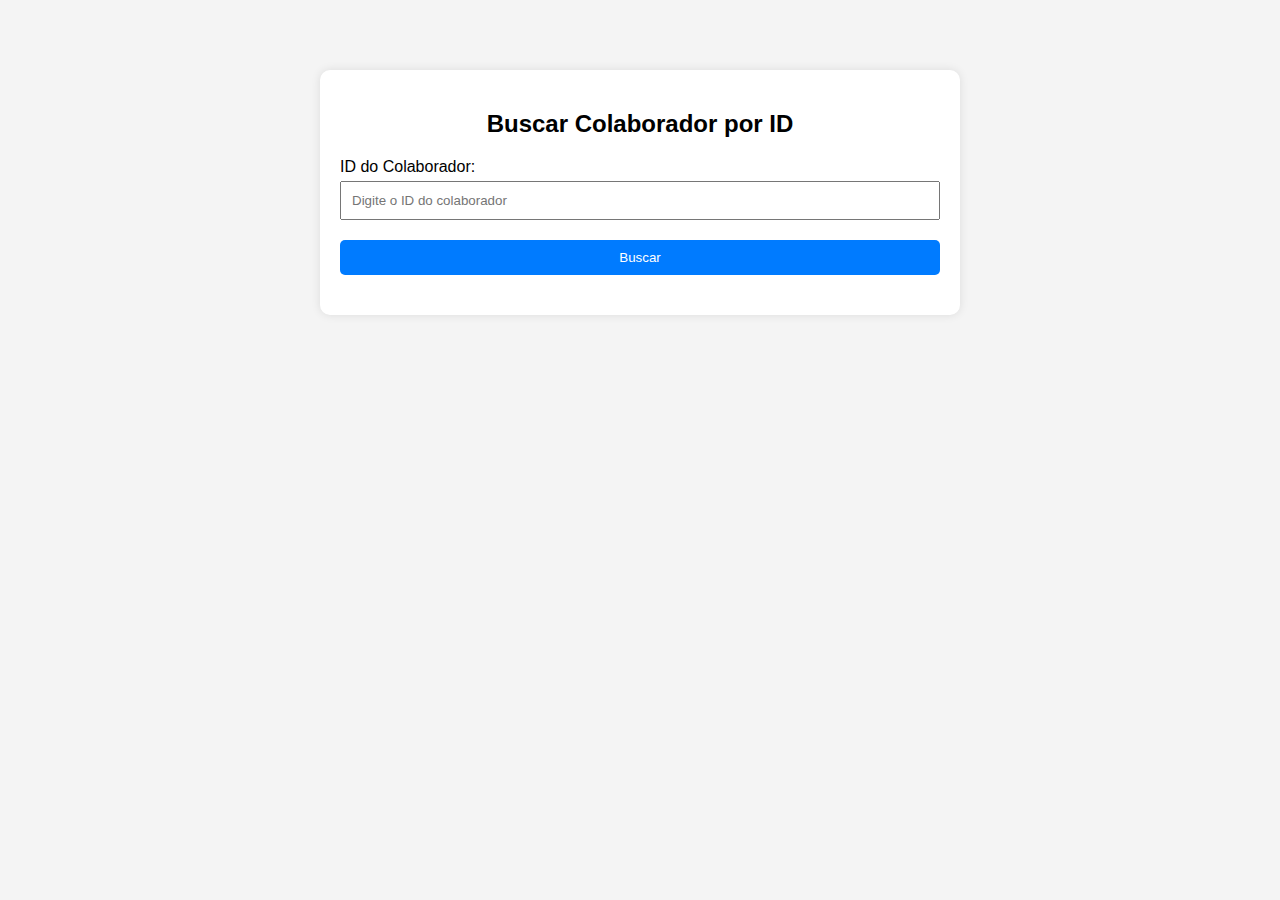
<file: frontend/buscar-todos-id/buscar-todos-id.html>
<!DOCTYPE html>
<html lang="en">
<head>
    <meta charset="UTF-8">
    <meta name="viewport" content="width=device-width, initial-scale=1.0">
    <link rel="stylesheet" type="text/css" href="styles.css" media="screen" />
    <title>Buscar Colaborador</title>
</head>
<body>

    <div class="container">
        <h2>Buscar Colaborador por ID</h2>

        <div class="form-group">
            <label for="colaboradorId">ID do Colaborador:</label>
            <input type="text" id="colaboradorId" placeholder="Digite o ID do colaborador">
        </div>

        <button type="button" onclick="buscarColaborador()">Buscar</button>

        <div class="result" id="result"></div>
    </div>
</body>
<script src="script.js"></script>
</html>
</file>
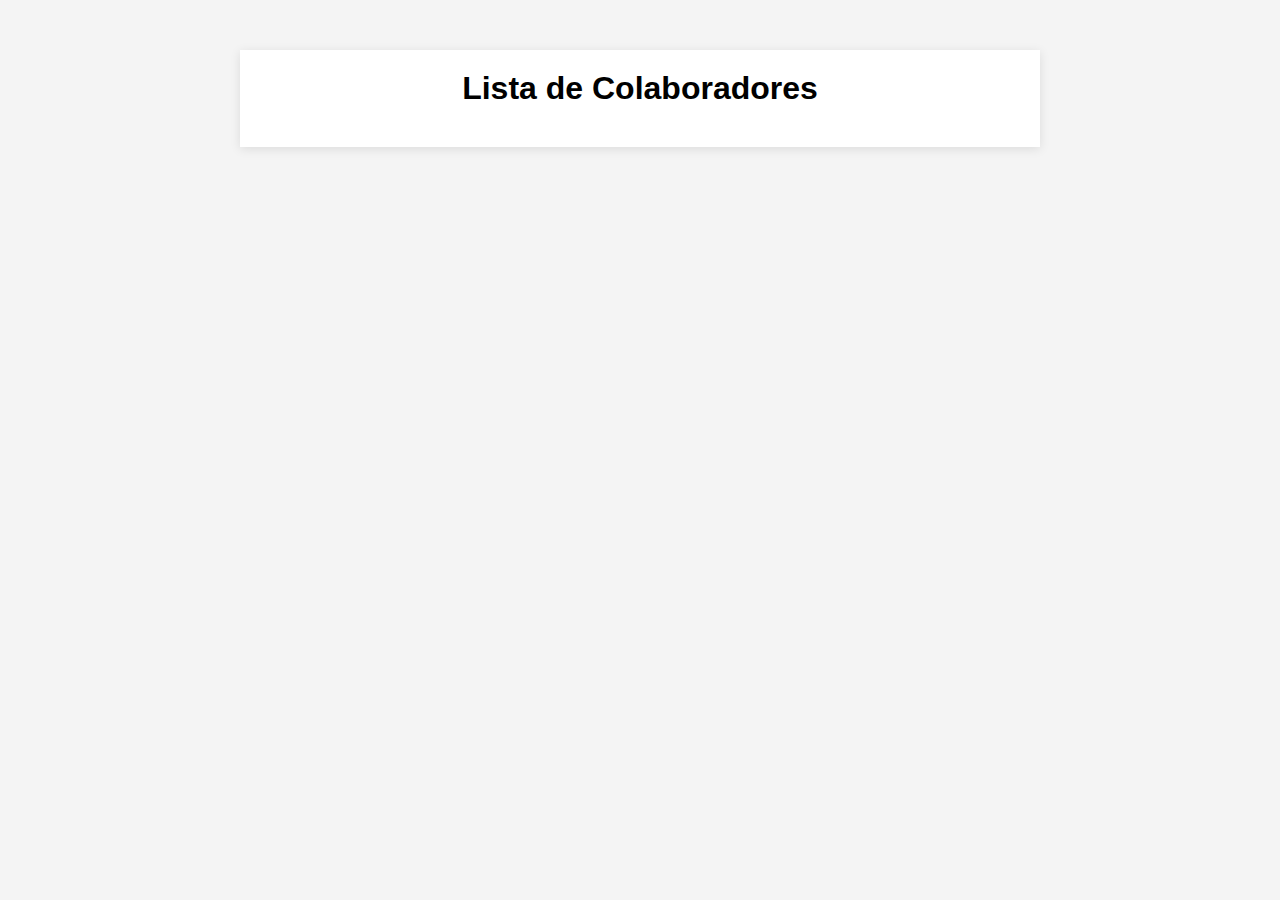
<file: frontend/buscar-todos/buscar-todos.html>
<!DOCTYPE html>
<html lang="pt-BR">
<head>
    <meta charset="UTF-8">
    <meta name="viewport" content="width=device-width, initial-scale=1.0">
    <title>Lista de Colaboradores</title>
    <link rel="stylesheet" href="styles.css">
</head>
<body>
    <div class="container">
        <h1>Lista de Colaboradores</h1>
        <div id="colaboradores-list"></div>
    </div>
    
    <script src="script.js"></script>
</body>
</html>
</file>
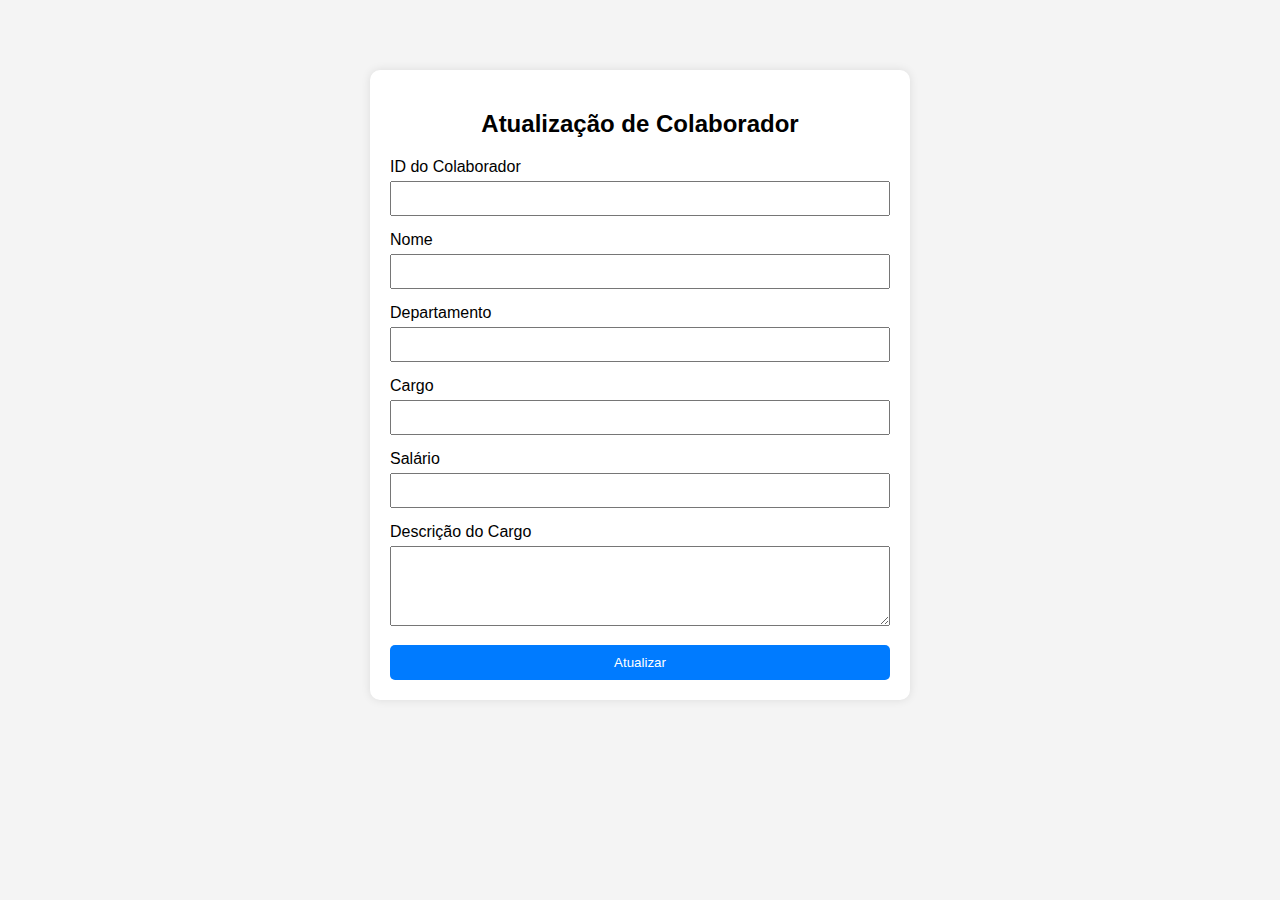
<file: frontend/cadastro-atualizar/cadastro-atualizar.html>
<!DOCTYPE html>
<html lang="en">
<head>
    <meta charset="UTF-8">
    <meta name="viewport" content="width=device-width, initial-scale=1.0">
    <link rel="stylesheet" type="text/css" href="styles.css" media="screen" />
    <title>Atualização de Colaborador</title>
    
</head>
<body>

    <div class="container">
        <h2>Atualização de Colaborador</h2>
        <div class="form-group">
            <label for="id">ID do Colaborador</label>
            <input type="text" id="id" name="id" required>
        </div>
        <div class="form-group">
            <label for="nome">Nome</label>
            <input type="text" id="nome" name="nome" required>
        </div>
        <div class="form-group">
            <label for="departamento">Departamento</label>
            <input type="text" id="departamento" name="departamento" required>
        </div>
        <div class="form-group">
            <label for="cargo">Cargo</label>
            <input type="text" id="cargo" name="cargo" required>
        </div>
        <div class="form-group">
            <label for="salario">Salário</label>
            <input type="number" id="salario" name="salario" step="0.01" required>
        </div>
        <div class="form-group">
            <label for="descricaocargo">Descrição do Cargo</label>
            <textarea id="descricaocargo" name="descricaocargo" required></textarea>
        </div>
        <button type="button" onclick="atualizarColaborador()">Atualizar</button>
    </div>

</body>
<script src="script.js"></script>
</html>
</file>
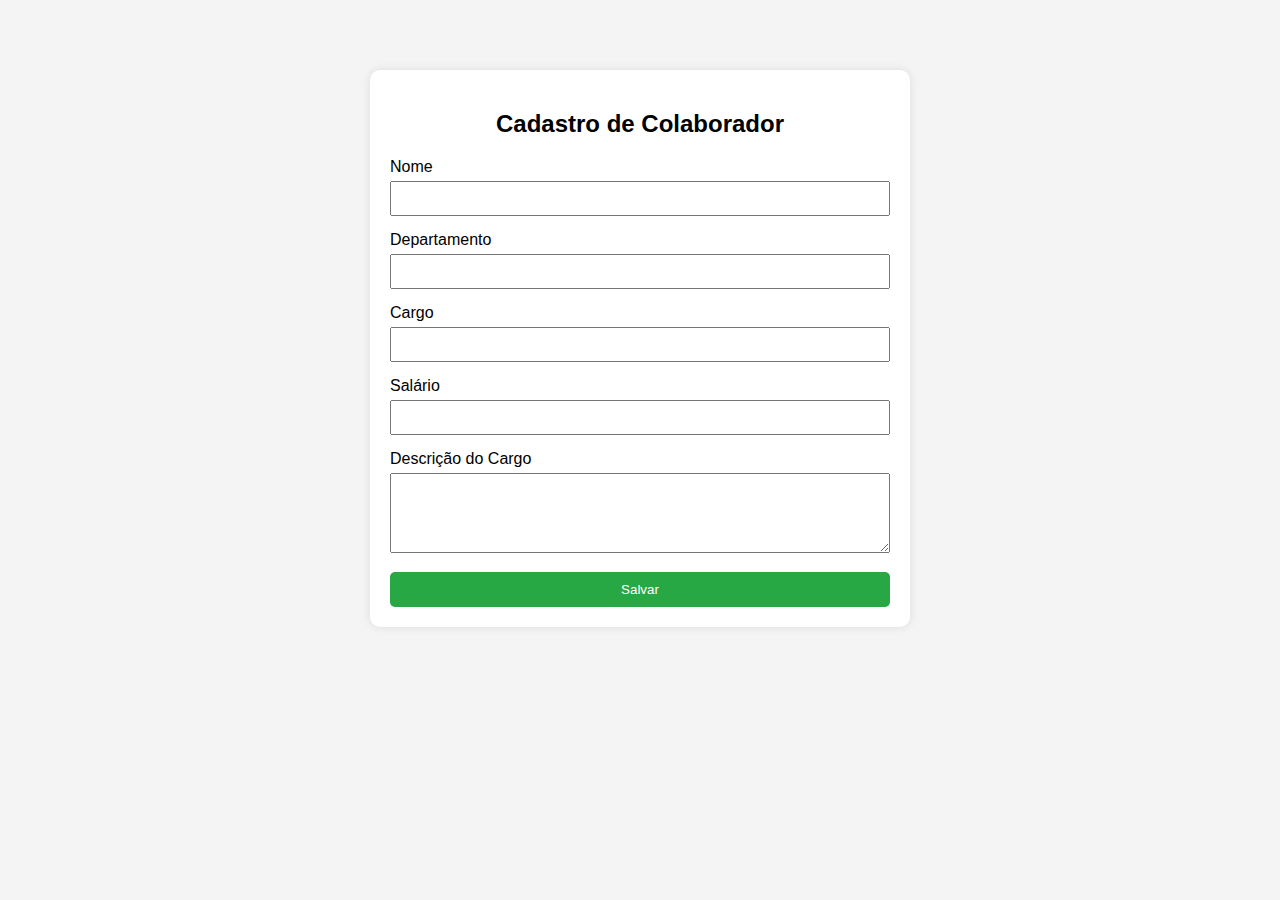
<file: frontend/cadastro-colaboradores/cadastro-colaboradores.html>
<!DOCTYPE html>
<html lang="en">
<head>
    <meta charset="UTF-8">
    <meta name="viewport" content="width=device-width, initial-scale=1.0">
    <link rel="stylesheet" type="text/css" href="styles.css" media="screen" />
    <title>Cadastro de Colaborador</title>
   
</head>
<body>

    <div class="container">
        <h2>Cadastro de Colaborador</h2>
        <div class="form-group">
            <label for="nome">Nome</label>
            <input type="text" id="nome" name="nome" required>
        </div>
        <div class="form-group">
            <label for="departamento">Departamento</label>
            <input type="text" id="departamento" name="departamento" required>
        </div>
        <div class="form-group">
            <label for="cargo">Cargo</label>
            <input type="text" id="cargo" name="cargo" required>
        </div>
        <div class="form-group">
            <label for="salario">Salário</label>
            <input type="number" id="salario" name="salario" step="0.01" required>
        </div>
        <div class="form-group">
            <label for="descricaocargo">Descrição do Cargo</label>
            <textarea id="descricaocargo" name="descricaocargo" required></textarea>
        </div>
        <button type="button" onclick="salvarColaborador()">Salvar</button>
    </div>
    <script src="script.js"></script>
</body>
</html>
</file>
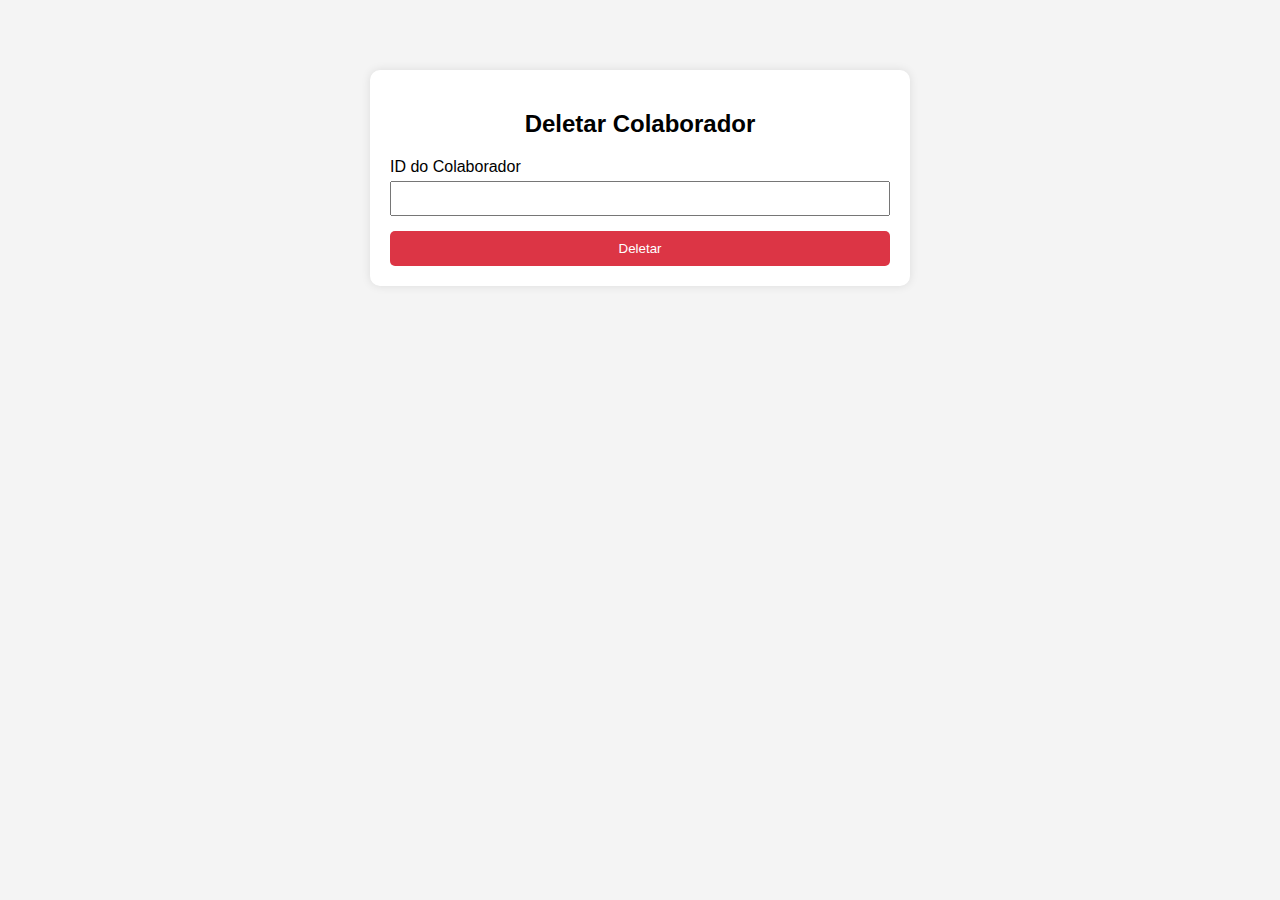
<file: frontend/cadastro-deletar/cadastro-deletar.html>
<!DOCTYPE html>
<html lang="en">
<head>
    <meta charset="UTF-8">
    <meta name="viewport" content="width=device-width, initial-scale=1.0">
    <link rel="stylesheet" type="text/css" href="styles.css" media="screen" />
    <title>Deletar Colaborador</title>
    
</head>
<body>

    <div class="container">
        <h2>Deletar Colaborador</h2>
        <div class="form-group">
            <label for="id">ID do Colaborador</label>
            <input type="text" id="id" name="id" required>
        </div>
        <button type="button" onclick="deletarColaborador()">Deletar</button>
    </div>

</body>
<script src="script.js"></script>
</html>
</file>
<file: frontend/buscar-todos-id/styles.css>
body {
    font-family: Arial, sans-serif;
    margin: 50px;
    padding: 20px;
    background-color: #f4f4f4;
}
.container {
    max-width: 600px;
    margin: auto;
    padding: 20px;
    background-color: white;
    border-radius: 10px;
    box-shadow: 0px 0px 10px rgba(0, 0, 0, 0.1);
}
h2 {
    text-align: center;
}
.form-group {
    margin-bottom: 20px;
}
.form-group label {
    display: block;
    margin-bottom: 5px;
}
.form-group input {
    width: 100%;
    padding: 10px;
    box-sizing: border-box;
}
button {
    display: block;
    width: 100%;
    padding: 10px;
    background-color: #007bff;
    color: white;
    border: none;
    border-radius: 5px;
    cursor: pointer;
    margin-bottom: 20px;
}
button:hover {
    background-color: #0056b3;
}
.result {
    margin-top: 20px;
}
.colaborador {
    padding: 15px;
    border-bottom: 1px solid #ddd;
    margin-bottom: 10px;
}
.colaborador span {
    font-weight: bold;
}
</file>
<file: frontend/buscar-todos/styles.css>
* {
    margin: 0;
    padding: 0;
    box-sizing: border-box;
}

body {
    font-family: Arial, sans-serif;
    background-color: #f4f4f4;
}

.container {
    max-width: 800px;
    margin: 50px auto;
    padding: 20px;
    background-color: white;
    box-shadow: 0 2px 10px rgba(0, 0, 0, 0.1);
}

h1 {
    text-align: center;
    margin-bottom: 20px;
}

.colaborador {
    border: 1px solid #ddd;
    padding: 20px;
    margin-bottom: 15px;
    border-radius: 5px;
    background-color: #f9f9f9;
}

.colaborador h2 {
    font-size: 1.5em;
    color: #333;
}

.colaborador p {
    margin: 5px 0;
}

.colaborador .cargo {
    font-weight: bold;
}

.colaborador .salario {
    color: #28a745;
    font-weight: bold;
}
</file>
<file: frontend/cadastro-atualizar/styles.css>
body {
    font-family: Arial, sans-serif;
    margin: 50px;
    padding: 20px;
    background-color: #f4f4f4;
}
.container {
    max-width: 500px;
    margin: auto;
    padding: 20px;
    background-color: white;
    border-radius: 10px;
    box-shadow: 0px 0px 10px rgba(0, 0, 0, 0.1);
}
h2 {
    text-align: center;
}
.form-group {
    margin-bottom: 15px;
}
.form-group label {
    display: block;
    margin-bottom: 5px;
}
.form-group input, .form-group textarea {
    width: 100%;
    padding: 8px;
    box-sizing: border-box;
}
.form-group textarea {
    height: 80px;
}
button {
    display: block;
    width: 100%;
    padding: 10px;
    background-color: #007bff;
    color: white;
    border: none;
    border-radius: 5px;
    cursor: pointer;
}
button:hover {
    background-color: #0056b3;
}
</file>
<file: frontend/cadastro-colaboradores/styles.css>
body {
    font-family: Arial, sans-serif;
    margin: 50px;
    padding: 20px;
    background-color: #f4f4f4;
}
.container {
    max-width: 500px;
    margin: auto;
    padding: 20px;
    background-color: white;
    border-radius: 10px;
    box-shadow: 0px 0px 10px rgba(0, 0, 0, 0.1);
}
h2 {
    text-align: center;
}
.form-group {
    margin-bottom: 15px;
}
.form-group label {
    display: block;
    margin-bottom: 5px;
}
.form-group input, .form-group textarea {
    width: 100%;
    padding: 8px;
    box-sizing: border-box;
}
.form-group textarea {
    height: 80px;
}
button {
    display: block;
    width: 100%;
    padding: 10px;
    background-color: #28a745;
    color: white;
    border: none;
    border-radius: 5px;
    cursor: pointer;
}
button:hover {
    background-color: #218838;
}
</file>
<file: frontend/cadastro-deletar/styles.css>
body {
    font-family: Arial, sans-serif;
    margin: 50px;
    padding: 20px;
    background-color: #f4f4f4;
}
.container {
    max-width: 500px;
    margin: auto;
    padding: 20px;
    background-color: white;
    border-radius: 10px;
    box-shadow: 0px 0px 10px rgba(0, 0, 0, 0.1);
}
h2 {
    text-align: center;
}
.form-group {
    margin-bottom: 15px;
}
.form-group label {
    display: block;
    margin-bottom: 5px;
}
.form-group input {
    width: 100%;
    padding: 8px;
    box-sizing: border-box;
}
button {
    display: block;
    width: 100%;
    padding: 10px;
    background-color: #dc3545;
    color: white;
    border: none;
    border-radius: 5px;
    cursor: pointer;
}
button:hover {
    background-color: #c82333;
}
</file>
